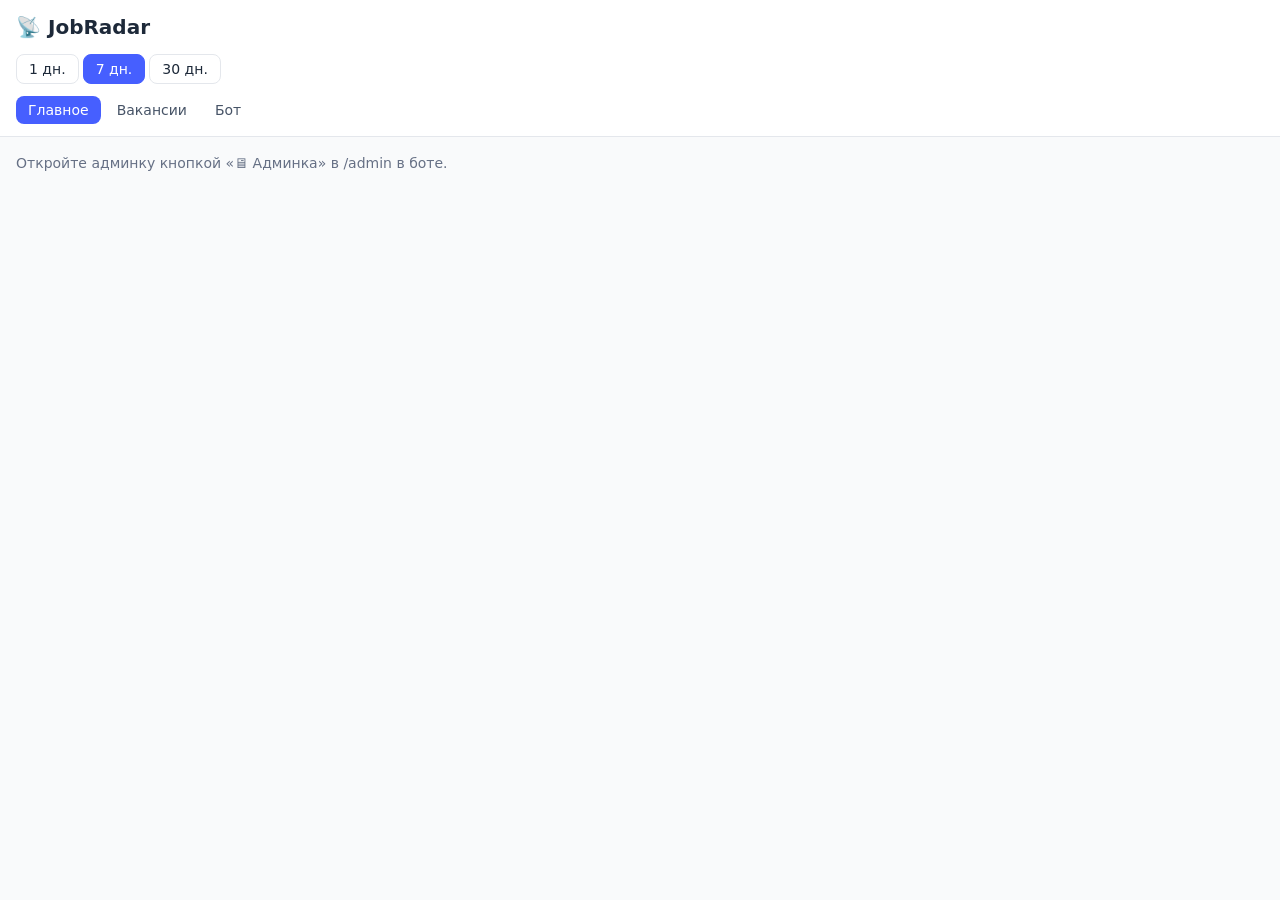
<file: index.html>
<!doctype html>
<html lang="ru">
<head>
<meta charset="utf-8">
<meta name="viewport" content="width=device-width, initial-scale=1, viewport-fit=cover">
<meta http-equiv="Content-Security-Policy" content="default-src 'none'; script-src 'self' https://telegram.org; style-src 'self'; img-src 'self' data:; connect-src https://grgsfcutzcyflnqogkbj.supabase.co; base-uri 'none'; form-action 'none'">
<meta name="referrer" content="no-referrer">
<title>JobRadar — админка</title>
<link rel="stylesheet" href="admin.v1.css">
<script src="https://telegram.org/js/telegram-web-app.js"></script>
<script src="app.v1.js" defer></script>
</head>
<body class="font-outfit bg-gray-50 text-gray-800 dark:bg-gray-900 dark:text-white/90">
<header class="sticky top-0 z-10 border-b border-gray-200 bg-white px-4 py-3 dark:border-gray-800 dark:bg-gray-900">
  <div class="flex items-center justify-between gap-3">
    <h1 class="text-theme-xl font-semibold">📡 JobRadar</h1>
  </div>
  <div class="mt-3 flex gap-1" id="periods">
    <button type="button" data-days="1" class="period whitespace-nowrap rounded-lg border border-gray-200 px-3 py-1 text-theme-sm dark:border-gray-800">1 дн.</button>
    <button type="button" data-days="7" class="period whitespace-nowrap rounded-lg border border-gray-200 px-3 py-1 text-theme-sm dark:border-gray-800">7 дн.</button>
    <button type="button" data-days="30" class="period whitespace-nowrap rounded-lg border border-gray-200 px-3 py-1 text-theme-sm dark:border-gray-800">30 дн.</button>
  </div>
  <nav class="mt-3 flex gap-1 overflow-x-auto" id="tabs">
    <button type="button" data-tab="summary" class="tab whitespace-nowrap rounded-lg px-3 py-1 text-theme-sm">Главное</button>
    <button type="button" data-tab="vacancies" class="tab whitespace-nowrap rounded-lg px-3 py-1 text-theme-sm">Вакансии</button>
    <button type="button" data-tab="bot" class="tab whitespace-nowrap rounded-lg px-3 py-1 text-theme-sm">Бот</button>
  </nav>
</header>
<main class="p-4 pb-10" id="main">
  <p class="text-theme-sm text-gray-500 dark:text-gray-400" id="status">Загружаю…</p>
  <div id="content"></div>
</main>
</body>
</html>
</file>
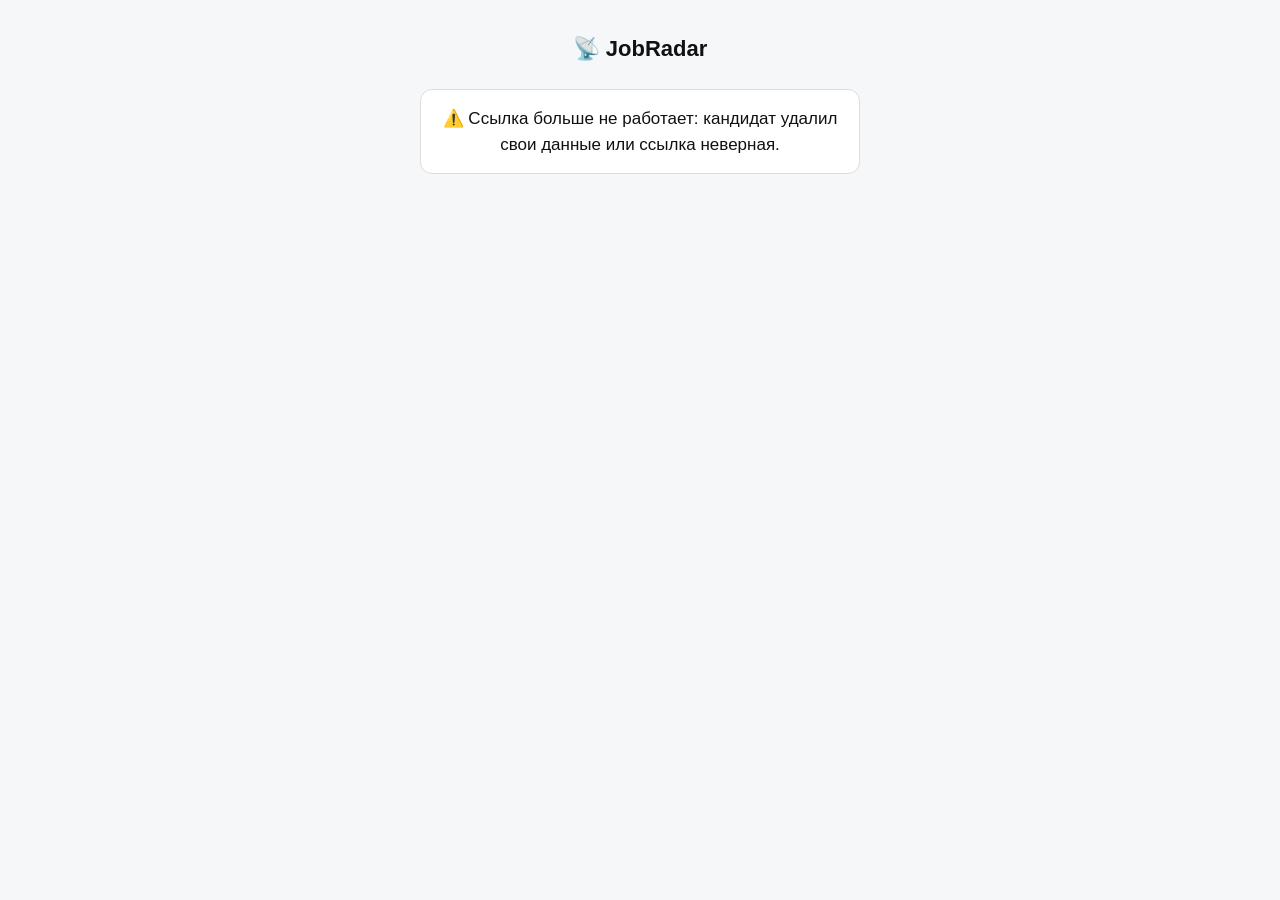
<file: answer.html>
<!doctype html>
<html lang="ru">
<head>
<meta charset="utf-8">
<meta name="viewport" content="width=device-width, initial-scale=1">
<meta http-equiv="Content-Security-Policy" content="default-src 'none'; script-src 'self'; style-src 'self'; connect-src https://grgsfcutzcyflnqogkbj.supabase.co; base-uri 'none'; form-action 'none'">
<meta name="referrer" content="no-referrer">
<meta name="robots" content="noindex">
<title>JobRadar</title>
<link rel="stylesheet" href="answer.v1.css">
<script src="answer.v1.js" defer></script>
</head>
<body>
<main>
  <h1>📡 JobRadar</h1>
  <p id="question"></p>
  <button type="button" id="confirm" hidden></button>
  <p id="note" class="note"></p>
  <p id="result" class="result" hidden></p>
  <p id="more" hidden><a id="post" rel="noopener"></a></p>
</main>
</body>
</html>
</file>
<file: answer.v1.css>
* { box-sizing: border-box; }
body { margin: 0; font-family: Arial, Helvetica, sans-serif; font-size: 17px; line-height: 1.5; color: #111; background: #f6f7f9; }
main { max-width: 480px; margin: 0 auto; padding: 32px 20px; text-align: center; }
h1 { margin: 0 0 24px; font-size: 22px; }
p { margin: 0 0 16px; }
button { display: block; width: 100%; padding: 16px; border: 0; border-radius: 12px; background: #1a7f37; color: #fff; font-size: 18px; font-weight: bold; cursor: pointer; }
button:disabled { opacity: .6; cursor: default; }
.note { margin-top: 16px; color: #666; font-size: 14px; }
.result { padding: 16px; border-radius: 12px; background: #fff; border: 1px solid #ddd; }
a { color: #0b57d0; }
[hidden] { display: none; }
</file>
<file: admin.v1.css>
/*! tailwindcss v4.3.3 | MIT License | https://tailwindcss.com */
@layer properties{@supports (((-webkit-hyphens:none)) and (not (margin-trim:inline))) or ((-moz-orient:inline) and (not (color:rgb(from red r g b)))){*,:before,:after,::backdrop{--tw-border-style:solid;--tw-font-weight:initial;--tw-shadow:0 0 #0000;--tw-shadow-color:initial;--tw-shadow-alpha:100%;--tw-inset-shadow:0 0 #0000;--tw-inset-shadow-color:initial;--tw-inset-shadow-alpha:100%;--tw-ring-color:initial;--tw-ring-shadow:0 0 #0000;--tw-inset-ring-color:initial;--tw-inset-ring-shadow:0 0 #0000;--tw-ring-inset:initial;--tw-ring-offset-width:0px;--tw-ring-offset-color:#fff;--tw-ring-offset-shadow:0 0 #0000;--tw-leading:initial;--tw-translate-x:0;--tw-translate-y:0;--tw-translate-z:0;--tw-backdrop-blur:initial;--tw-backdrop-brightness:initial;--tw-backdrop-contrast:initial;--tw-backdrop-grayscale:initial;--tw-backdrop-hue-rotate:initial;--tw-backdrop-invert:initial;--tw-backdrop-opacity:initial;--tw-backdrop-saturate:initial;--tw-backdrop-sepia:initial;--tw-duration:initial;--tw-ease:initial}}}@layer theme{:root,:host{--color-gray-50:#f9fafb;--color-gray-100:#f2f4f7;--color-gray-200:#e4e7ec;--color-gray-300:#d0d5dd;--color-gray-400:#98a2b3;--color-gray-500:#667085;--color-gray-600:#475467;--color-gray-700:#344054;--color-gray-800:#1d2939;--color-gray-900:#101828;--color-white:#fff;--spacing:.25rem;--text-lg:1.125rem;--text-lg--line-height:calc(1.75 / 1.125);--font-weight-normal:400;--font-weight-medium:500;--font-weight-semibold:600;--font-weight-bold:700;--radius-lg:.5rem;--radius-xl:.75rem;--radius-2xl:1rem;--ease-in-out:cubic-bezier(.4, 0, .2, 1);--default-transition-duration:.15s;--default-transition-timing-function:cubic-bezier(.4, 0, .2, 1);--font-outfit:system-ui, -apple-system, "Segoe UI", Roboto, sans-serif;--text-title-xs:24px;--text-title-xs--line-height:32px;--text-theme-xl:20px;--text-theme-xl--line-height:30px;--text-theme-sm:14px;--text-theme-sm--line-height:20px;--text-theme-xs:12px;--text-theme-xs--line-height:18px;--color-brand-500:#465fff;--color-gray-dark:#1a2231;--color-error-500:#f04438;--z-index-1:1}}@layer base{*,:after,:before,::backdrop{box-sizing:border-box;border:0 solid;margin:0;padding:0}::file-selector-button{box-sizing:border-box;border:0 solid;margin:0;padding:0}html,:host{-webkit-text-size-adjust:100%;tab-size:4;line-height:1.5;font-family:var(--default-font-family,-apple-system, BlinkMacSystemFont, "Segoe UI", Roboto, "Helvetica Neue", "Noto Sans", Arial, sans-serif, "Apple Color Emoji", "Segoe UI Emoji", "Segoe UI Symbol", "Noto Color Emoji");font-feature-settings:var(--default-font-feature-settings,normal);font-variation-settings:var(--default-font-variation-settings,normal);-webkit-tap-highlight-color:transparent}hr{height:0;color:inherit;border-top-width:1px}abbr:where([title]){-webkit-text-decoration:underline dotted;text-decoration:underline dotted}h1,h2,h3,h4,h5,h6{font-size:inherit;font-weight:inherit}a{color:inherit;-webkit-text-decoration:inherit;-webkit-text-decoration:inherit;-webkit-text-decoration:inherit;text-decoration:inherit}b,strong{font-weight:bolder}code,kbd,samp,pre{font-family:var(--default-mono-font-family,ui-monospace, SFMono-Regular, Menlo, Monaco, Consolas, "Liberation Mono", "Courier New", monospace);font-feature-settings:var(--default-mono-font-feature-settings,normal);font-variation-settings:var(--default-mono-font-variation-settings,normal);font-size:1em}small{font-size:80%}sub,sup{vertical-align:baseline;font-size:75%;line-height:0;position:relative}sub{bottom:-.25em}sup{top:-.5em}table{text-indent:0;border-color:inherit;border-collapse:collapse}:-moz-focusring:where(:not(iframe)){outline:auto}progress{vertical-align:baseline}summary{display:list-item}ol,ul,menu{list-style:none}img,svg,video,canvas,audio,iframe,embed,object{vertical-align:middle;display:block}img,video{max-width:100%;height:auto}button,input,select,optgroup,textarea{font:inherit;font-feature-settings:inherit;font-variation-settings:inherit;letter-spacing:inherit;color:inherit;opacity:1;background-color:#0000;border-radius:0}::file-selector-button{font:inherit;font-feature-settings:inherit;font-variation-settings:inherit;letter-spacing:inherit;color:inherit;opacity:1;background-color:#0000;border-radius:0}:where(select:is([multiple],[size])) optgroup{font-weight:bolder}:where(select:is([multiple],[size])) optgroup option{padding-inline-start:20px}::file-selector-button{margin-inline-end:4px}::placeholder{opacity:1}@supports (not ((-webkit-appearance:-apple-pay-button))) or (contain-intrinsic-size:1px){::placeholder{color:currentColor}@supports (color:color-mix(in lab, red, red)){::placeholder{color:color-mix(in oklab, currentcolor 50%, transparent)}}}textarea{resize:vertical}::-webkit-search-decoration{-webkit-appearance:none}::-webkit-datetime-edit{padding-block:0}::-webkit-datetime-edit-year-field{padding-block:0}::-webkit-datetime-edit-month-field{padding-block:0}::-webkit-datetime-edit-day-field{padding-block:0}::-webkit-datetime-edit-hour-field{padding-block:0}::-webkit-datetime-edit-minute-field{padding-block:0}::-webkit-datetime-edit-second-field{padding-block:0}::-webkit-datetime-edit-millisecond-field{padding-block:0}::-webkit-datetime-edit-meridiem-field{padding-block:0}::-webkit-calendar-picker-indicator{line-height:1}:-moz-ui-invalid{box-shadow:none}button,input:where([type=button],[type=reset],[type=submit]){appearance:button}::file-selector-button{appearance:button}::-webkit-inner-spin-button{height:auto}::-webkit-outer-spin-button{height:auto}[hidden]:where(:not([hidden=until-found])){display:none!important}*,:after,:before,::backdrop{border-color:var(--color-gray-200,currentColor)}::file-selector-button{border-color:var(--color-gray-200,currentColor)}button:not(:disabled),[role=button]:not(:disabled){cursor:pointer}body{z-index:var(--z-index-1);background-color:var(--color-gray-50);font-family:var(--font-outfit);--tw-font-weight:var(--font-weight-normal);font-weight:var(--font-weight-normal);position:relative}input:where([type=text]),input:where(:not([type])),input:where([type=email]),input:where([type=url]),input:where([type=password]),input:where([type=number]),input:where([type=date]),input:where([type=datetime-local]),input:where([type=month]),input:where([type=search]),input:where([type=tel]),input:where([type=time]),input:where([type=week]),select:where([multiple]),textarea,select{appearance:none;--tw-shadow:0 0 #0000;background-color:#fff;border-width:1px;border-color:#667085;border-radius:0;padding:.5rem .75rem;font-size:1rem;line-height:1.5rem}:is(input:where([type=text]),input:where(:not([type])),input:where([type=email]),input:where([type=url]),input:where([type=password]),input:where([type=number]),input:where([type=date]),input:where([type=datetime-local]),input:where([type=month]),input:where([type=search]),input:where([type=tel]),input:where([type=time]),input:where([type=week]),select:where([multiple]),textarea,select):focus{outline-offset:2px;--tw-ring-inset:var(--tw-empty, );--tw-ring-offset-width:0px;--tw-ring-offset-color:#fff;--tw-ring-color:oklch(54.6% .245 262.881);--tw-ring-offset-shadow:var(--tw-ring-inset) 0 0 0 var(--tw-ring-offset-width) var(--tw-ring-offset-color);--tw-ring-shadow:var(--tw-ring-inset) 0 0 0 calc(1px + var(--tw-ring-offset-width)) var(--tw-ring-color);box-shadow:var(--tw-ring-offset-shadow), var(--tw-ring-shadow), var(--tw-shadow);border-color:oklch(54.6% .245 262.881);outline:2px solid #0000}input::placeholder,textarea::placeholder{color:#667085;opacity:1}::-webkit-datetime-edit-fields-wrapper{padding:0}::-webkit-date-and-time-value{min-height:1.5em;text-align:inherit}::-webkit-datetime-edit{display:inline-flex}::-webkit-datetime-edit{padding-top:0;padding-bottom:0}::-webkit-datetime-edit-year-field{padding-top:0;padding-bottom:0}::-webkit-datetime-edit-month-field{padding-top:0;padding-bottom:0}::-webkit-datetime-edit-day-field{padding-top:0;padding-bottom:0}::-webkit-datetime-edit-hour-field{padding-top:0;padding-bottom:0}::-webkit-datetime-edit-minute-field{padding-top:0;padding-bottom:0}::-webkit-datetime-edit-second-field{padding-top:0;padding-bottom:0}::-webkit-datetime-edit-millisecond-field{padding-top:0;padding-bottom:0}::-webkit-datetime-edit-meridiem-field{padding-top:0;padding-bottom:0}select{-webkit-print-color-adjust:exact;print-color-adjust:exact;background-image:url("data:image/svg+xml,%3csvg xmlns='http://www.w3.org/2000/svg' fill='none' viewBox='0 0 20 20'%3e%3cpath stroke='%23667085' stroke-linecap='round' stroke-linejoin='round' stroke-width='1.5' d='M6 8l4 4 4-4'/%3e%3c/svg%3e");background-position:right .5rem center;background-repeat:no-repeat;background-size:1.5em 1.5em;padding-right:2.5rem}select:where([multiple]),select:where([size]:not([size="1"])){background-image:initial;background-position:initial;background-repeat:unset;background-size:initial;print-color-adjust:unset;padding-right:.75rem}input:where([type=checkbox]),input:where([type=radio]){appearance:none;-webkit-print-color-adjust:exact;print-color-adjust:exact;vertical-align:middle;-webkit-user-select:none;user-select:none;color:oklch(54.6% .245 262.881);--tw-shadow:0 0 #0000;background-color:#fff;background-origin:border-box;border-width:1px;border-color:#667085;flex-shrink:0;width:1rem;height:1rem;padding:0;display:inline-block}input:where([type=checkbox]){border-radius:0}input:where([type=radio]){border-radius:100%}input:where([type=checkbox]):focus,input:where([type=radio]):focus{outline-offset:2px;--tw-ring-inset:var(--tw-empty, );--tw-ring-offset-width:2px;--tw-ring-offset-color:#fff;--tw-ring-color:oklch(54.6% .245 262.881);--tw-ring-offset-shadow:var(--tw-ring-inset) 0 0 0 var(--tw-ring-offset-width) var(--tw-ring-offset-color);--tw-ring-shadow:var(--tw-ring-inset) 0 0 0 calc(2px + var(--tw-ring-offset-width)) var(--tw-ring-color);box-shadow:var(--tw-ring-offset-shadow), var(--tw-ring-shadow), var(--tw-shadow);outline:2px solid #0000}input:where([type=checkbox]):checked,input:where([type=radio]):checked{background-color:currentColor;background-position:50%;background-repeat:no-repeat;background-size:100% 100%;border-color:#0000}input:where([type=checkbox]):checked{background-image:url("data:image/svg+xml,%3csvg viewBox='0 0 16 16' fill='white' xmlns='http://www.w3.org/2000/svg'%3e%3cpath d='M12.207 4.793a1 1 0 010 1.414l-5 5a1 1 0 01-1.414 0l-2-2a1 1 0 011.414-1.414L6.5 9.086l4.293-4.293a1 1 0 011.414 0z'/%3e%3c/svg%3e")}@media (forced-colors:active){input:where([type=checkbox]):checked{appearance:auto}}input:where([type=radio]):checked{background-image:url("data:image/svg+xml,%3csvg viewBox='0 0 16 16' fill='white' xmlns='http://www.w3.org/2000/svg'%3e%3ccircle cx='8' cy='8' r='3'/%3e%3c/svg%3e")}@media (forced-colors:active){input:where([type=radio]):checked{appearance:auto}}input:where([type=checkbox]):checked:hover,input:where([type=checkbox]):checked:focus,input:where([type=radio]):checked:hover,input:where([type=radio]):checked:focus{background-color:currentColor;border-color:#0000}input:where([type=checkbox]):indeterminate{background-color:currentColor;background-image:url("data:image/svg+xml,%3csvg xmlns='http://www.w3.org/2000/svg' fill='none' viewBox='0 0 16 16'%3e%3cpath stroke='white' stroke-linecap='round' stroke-linejoin='round' stroke-width='2' d='M4 8h8'/%3e%3c/svg%3e");background-position:50%;background-repeat:no-repeat;background-size:100% 100%;border-color:#0000}@media (forced-colors:active){input:where([type=checkbox]):indeterminate{appearance:auto}}input:where([type=checkbox]):indeterminate:hover,input:where([type=checkbox]):indeterminate:focus{background-color:currentColor;border-color:#0000}input:where([type=file]){background:unset;border-color:inherit;font-size:unset;line-height:inherit;border-width:0;border-radius:0;padding:0}input:where([type=file]):focus{outline:1px solid buttontext;outline:1px auto -webkit-focus-ring-color}}@layer components;@layer utilities{.sticky{position:sticky}.top-0{top:0}.z-10{z-index:10}.mt-1{margin-top:var(--spacing)}.mt-2{margin-top:calc(var(--spacing) * 2)}.mt-3{margin-top:calc(var(--spacing) * 3)}.mt-4{margin-top:calc(var(--spacing) * 4)}.mb-4{margin-bottom:calc(var(--spacing) * 4)}.block{display:block}.contents{display:contents}.flex{display:flex}.grid{display:grid}.table{display:table}.w-full{width:100%}.grid-cols-2{grid-template-columns:repeat(2,minmax(0,1fr))}.items-center{align-items:center}.justify-between{justify-content:space-between}.gap-1{gap:var(--spacing)}.gap-3{gap:calc(var(--spacing) * 3)}.overflow-x-auto{overflow-x:auto}.rounded-2xl{border-radius:var(--radius-2xl)}.rounded-lg{border-radius:var(--radius-lg)}.rounded-xl{border-radius:var(--radius-xl)}.border{border-style:var(--tw-border-style);border-width:1px}.border-b{border-bottom-style:var(--tw-border-style);border-bottom-width:1px}.border-brand-500{border-color:var(--color-brand-500)}.border-gray-100{border-color:var(--color-gray-100)}.border-gray-200{border-color:var(--color-gray-200)}.bg-brand-500{background-color:var(--color-brand-500)}.bg-gray-50{background-color:var(--color-gray-50)}.bg-white{background-color:var(--color-white)}.fill-brand-500{fill:var(--color-brand-500)}.p-3{padding:calc(var(--spacing) * 3)}.p-4{padding:calc(var(--spacing) * 4)}.px-3{padding-inline:calc(var(--spacing) * 3)}.px-4{padding-inline:calc(var(--spacing) * 4)}.py-1{padding-block:var(--spacing)}.py-2{padding-block:calc(var(--spacing) * 2)}.py-3{padding-block:calc(var(--spacing) * 3)}.pr-3{padding-right:calc(var(--spacing) * 3)}.pb-10{padding-bottom:calc(var(--spacing) * 10)}.text-left{text-align:left}.font-outfit{font-family:var(--font-outfit)}.text-theme-sm{font-size:var(--text-theme-sm);line-height:var(--tw-leading,var(--text-theme-sm--line-height))}.text-theme-xl{font-size:var(--text-theme-xl);line-height:var(--tw-leading,var(--text-theme-xl--line-height))}.text-theme-xs{font-size:var(--text-theme-xs);line-height:var(--tw-leading,var(--text-theme-xs--line-height))}.text-title-xs{font-size:var(--text-title-xs);line-height:var(--tw-leading,var(--text-title-xs--line-height))}.font-bold{--tw-font-weight:var(--font-weight-bold);font-weight:var(--font-weight-bold)}.font-medium{--tw-font-weight:var(--font-weight-medium);font-weight:var(--font-weight-medium)}.font-semibold{--tw-font-weight:var(--font-weight-semibold);font-weight:var(--font-weight-semibold)}.whitespace-nowrap{white-space:nowrap}.text-error-500{color:var(--color-error-500)}.text-gray-500{color:var(--color-gray-500)}.text-gray-600{color:var(--color-gray-600)}.text-gray-800{color:var(--color-gray-800)}.text-white{color:var(--color-white)}@media (min-width:640px){.sm\:grid-cols-3{grid-template-columns:repeat(3,minmax(0,1fr))}}.dark\:border-gray-800:is(.dark *){border-color:var(--color-gray-800)}.dark\:bg-gray-900:is(.dark *){background-color:var(--color-gray-900)}.dark\:bg-white\/3:is(.dark *){background-color:#ffffff08}@supports (color:color-mix(in lab, red, red)){.dark\:bg-white\/3:is(.dark *){background-color:color-mix(in oklab, var(--color-white) 3%, transparent)}}.dark\:text-gray-300:is(.dark *){color:var(--color-gray-300)}.dark\:text-gray-400:is(.dark *){color:var(--color-gray-400)}.dark\:text-white\/90:is(.dark *){color:#ffffffe6}@supports (color:color-mix(in lab, red, red)){.dark\:text-white\/90:is(.dark *){color:color-mix(in oklab, var(--color-white) 90%, transparent)}}input[type=date]::-webkit-inner-spin-button{-webkit-appearance:none;display:none}input[type=time]::-webkit-inner-spin-button{-webkit-appearance:none;display:none}input[type=date]::-webkit-calendar-picker-indicator{-webkit-appearance:none;display:none}input[type=time]::-webkit-calendar-picker-indicator{-webkit-appearance:none;display:none}}.dark .custom-scrollbar::-webkit-scrollbar-thumb{background-color:#344054}.sidebar:hover{width:290px}.sidebar:hover .logo{display:block}.sidebar:hover .logo-icon{display:none}.sidebar:hover .sidebar-header{justify-content:space-between}.sidebar:hover .menu-group-title{display:block}.sidebar:hover .menu-group-icon{display:none}.sidebar:hover .menu-item-text{display:inline}.sidebar:hover .menu-item-arrow{display:block}.sidebar:hover .menu-dropdown{display:flex}@media (min-width:1280px){aside.sidebar,.sidebar{--tw-translate-x:0!important;translate:0!important}aside[data-collapsed=true] a.rounded-full{width:fit-content}aside[data-collapsed=true]:hover a.rounded-full{width:100%}}.tableCheckbox:checked~span span{opacity:1}.tableCheckbox:checked~span{border-color:var(--color-brand-500);background-color:var(--color-brand-500)}.apexcharts-legend-text{color:var(--color-gray-700)!important}.apexcharts-text{fill:var(--color-gray-700)!important}.apexcharts-text:is(.dark *){fill:var(--color-gray-400)!important}.apexcharts-tooltip.apexcharts-theme-light{gap:var(--spacing);padding:calc(var(--spacing) * 3);border-radius:var(--radius-lg)!important;border-color:var(--color-gray-200)!important;--tw-shadow:0px 1px 3px 0px var(--tw-shadow-color,#1018281a), 0px 1px 2px 0px var(--tw-shadow-color,#1018280f)!important;box-shadow:var(--tw-inset-shadow), var(--tw-inset-ring-shadow), var(--tw-ring-offset-shadow), var(--tw-ring-shadow), var(--tw-shadow)!important}.apexcharts-tooltip.apexcharts-theme-light:is(.dark *){border-color:var(--color-gray-800)!important;background-color:var(--color-gray-900)!important}.apexcharts-tooltip-marker{margin-right:calc(var(--spacing) * 1.5)!important;height:calc(var(--spacing) * 1.5)!important;width:calc(var(--spacing) * 1.5)!important}.apexcharts-legend-text{padding-left:calc(var(--spacing) * 5)!important;color:var(--color-gray-700)!important}.apexcharts-legend-text:is(.dark *){color:var(--color-gray-400)!important}.apexcharts-tooltip-series-group,.apexcharts-tooltip-y-group{padding:0!important}.apexcharts-tooltip-title{border-bottom-style:var(--tw-border-style)!important;--tw-leading:calc(var(--spacing) * 4)!important;font-size:10px!important;line-height:calc(var(--spacing) * 4)!important;color:var(--color-gray-800)!important;background-color:#0000!important;border-bottom-width:0!important;margin-bottom:0!important;padding:0!important}.apexcharts-tooltip-title:is(.dark *){color:#ffffffe6!important}@supports (color:color-mix(in lab, red, red)){.apexcharts-tooltip-title:is(.dark *){color:color-mix(in oklab, var(--color-white) 90%, transparent)!important}}.apexcharts-tooltip-text{font-size:var(--text-theme-xs)!important;line-height:var(--tw-leading,var(--text-theme-xs--line-height))!important;color:var(--color-gray-700)!important}.apexcharts-tooltip-text:is(.dark *){color:#ffffffe6!important}@supports (color:color-mix(in lab, red, red)){.apexcharts-tooltip-text:is(.dark *){color:color-mix(in oklab, var(--color-white) 90%, transparent)!important}}.apexcharts-tooltip-text-y-value{--tw-font-weight:var(--font-weight-medium)!important;font-weight:var(--font-weight-medium)!important}.apexcharts-gridline{stroke:var(--color-gray-100)!important}.apexcharts-gridline:is(.dark *){stroke:var(--color-gray-800)!important}#chartTwo .apexcharts-datalabels-group{--tw-translate-y:calc(var(--spacing) * -24)!important;translate:var(--tw-translate-x) var(--tw-translate-y)!important}#chartTwo .apexcharts-datalabels-group .apexcharts-text{fill:var(--color-gray-800)!important;--tw-font-weight:var(--font-weight-semibold)!important;font-weight:var(--font-weight-semibold)!important}#chartTwo .apexcharts-datalabels-group .apexcharts-text:is(.dark *){fill:#ffffffe6!important}@supports (color:color-mix(in lab, red, red)){#chartTwo .apexcharts-datalabels-group .apexcharts-text:is(.dark *){fill:color-mix(in oklab, var(--color-white) 90%, transparent)!important}}.chartDarkStyle .apexcharts-datalabels-group .apexcharts-text{fill:var(--color-gray-800)!important;--tw-font-weight:var(--font-weight-semibold)!important;font-weight:var(--font-weight-semibold)!important}.chartDarkStyle .apexcharts-datalabels-group .apexcharts-text:is(.dark *){fill:#ffffffe6!important}@supports (color:color-mix(in lab, red, red)){.chartDarkStyle .apexcharts-datalabels-group .apexcharts-text:is(.dark *){fill:color-mix(in oklab, var(--color-white) 90%, transparent)!important}}#chartSixteen .apexcharts-legend{padding:0!important;padding-left:calc(var(--spacing) * 6)!important}.jvm-container{background-color:var(--color-gray-50)!important}.jvm-container:is(.dark *){background-color:var(--color-gray-900)!important}.jvm-region.jvm-element{fill:var(--color-gray-300)!important}@media (hover:hover){.jvm-region.jvm-element:hover{fill:var(--color-brand-500)!important}}.jvm-region.jvm-element:is(.dark *){fill:var(--color-gray-700)!important}@media (hover:hover){.jvm-region.jvm-element:is(.dark *):hover{fill:var(--color-brand-500)!important}}#mapTwo .jvm-region.jvm-element{fill:#9cb9ff!important;stroke:#0000!important}#mapTwo .jvm-region.jvm-element:hover{fill:#8098f9!important}.dark #mapTwo .jvm-region.jvm-element{fill:#9cb9ff!important}#mapTwo .jvm-region[data-code=US]{fill:#465fff!important}.jvm-marker.jvm-element{stroke:var(--color-gray-200)!important}.jvm-marker.jvm-element:is(.dark *){stroke:var(--color-gray-800)!important}#mapCustomerPinPoint .jvm-region.jvm-element{fill:#c5d8ff!important;stroke:#fff!important;stroke-width:2px!important}#mapCustomerPinPoint .jvm-region[data-code=US-CA],#mapCustomerPinPoint .jvm-region[data-code=US-NV]{fill:#465fff!important}#mapCustomerPinPoint .jvm-region[data-code=US-NY],#mapCustomerPinPoint .jvm-region[data-code=US-FL],#mapCustomerPinPoint .jvm-region[data-code=US-MI],#mapCustomerPinPoint .jvm-region[data-code=US-WA]{fill:#3538cd!important}#mapCustomerPinPoint .jvm-region[data-code=US-TX],#mapCustomerPinPoint .jvm-region[data-code=US-IL],#mapCustomerPinPoint .jvm-region[data-code=US-PA],#mapCustomerPinPoint .jvm-region[data-code=US-OH],#mapCustomerPinPoint .jvm-region[data-code=US-GA],#mapCustomerPinPoint .jvm-region[data-code=US-NC]{fill:#8098f9!important}#mapCustomerPinPoint .jvm-region[data-code=US-CO],#mapCustomerPinPoint .jvm-region[data-code=US-AZ]{fill:#9cb9ff!important}#mapCustomerPinPoint .jvm-region.jvm-element:hover{fill:#465fff!important}.dark #mapCustomerPinPoint .jvm-region.jvm-element{stroke:#1f2937!important}#mapCustomerPinPoint .jvm-marker.jvm-element{fill:#465fff!important;stroke:#fff!important;stroke-width:2px!important;fill-opacity:1!important}.stocks-slider-outer .swiper-button-next:after,.stocks-slider-outer .swiper-button-prev:after{display:none}.stocks-slider-outer .swiper-button-next,.stocks-slider-outer .swiper-button-prev{height:calc(var(--spacing) * 8);width:calc(var(--spacing) * 9);border-style:var(--tw-border-style);border-width:1px;border-color:var(--color-gray-200);transition-property:color,background-color,border-color,outline-color,text-decoration-color,fill,stroke,--tw-gradient-from,--tw-gradient-via,--tw-gradient-to,opacity,box-shadow,transform,translate,scale,rotate,filter,-webkit-backdrop-filter,backdrop-filter,display,content-visibility,overlay,pointer-events;transition-timing-function:var(--tw-ease,var(--default-transition-timing-function));transition-duration:var(--tw-duration,var(--default-transition-duration));border-radius:3.40282e38px;margin-top:0;color:var(--color-gray-700)!important;position:static!important}@media (hover:hover){:is(.stocks-slider-outer .swiper-button-next,.stocks-slider-outer .swiper-button-prev):hover{background-color:var(--color-gray-100)}}:is(.stocks-slider-outer .swiper-button-next,.stocks-slider-outer .swiper-button-prev):is(.dark *){border-color:var(--color-gray-800);background-color:var(--color-gray-800);color:var(--color-gray-400)!important}.stocks-slider-outer .swiper-button-next.swiper-button-disabled,.stocks-slider-outer .swiper-button-prev.swiper-button-disabled{background-color:var(--color-white);opacity:1}:is(.stocks-slider-outer .swiper-button-next.swiper-button-disabled,.stocks-slider-outer .swiper-button-prev.swiper-button-disabled):is(.dark *){background-color:var(--color-gray-900)}.stocks-slider-outer .swiper-button-next svg,.stocks-slider-outer .swiper-button-prev svg{width:auto!important;height:auto!important}.flatpickr-wrapper{width:100%}.flatpickr-calendar{margin-top:calc(var(--spacing) * 2);border-style:var(--tw-border-style);background-color:var(--color-white);border-width:0;border-radius:var(--radius-xl)!important;padding:calc(var(--spacing) * 5)!important;color:var(--color-gray-500)!important}@media (min-width:375px){.flatpickr-calendar{width:auto!important}}.flatpickr-calendar:is(.dark *){border-style:var(--tw-border-style);border-width:1px;border-color:var(--color-gray-800)!important;background-color:var(--color-gray-dark)!important;color:var(--color-gray-400)!important;--tw-shadow:0px 20px 24px -4px var(--tw-shadow-color,#10182814), 0px 8px 8px -4px var(--tw-shadow-color,#10182808)!important;box-shadow:var(--tw-inset-shadow), var(--tw-inset-ring-shadow), var(--tw-ring-offset-shadow), var(--tw-ring-shadow), var(--tw-shadow)!important}.flatpickr-months .flatpickr-prev-month:hover svg,.flatpickr-months .flatpickr-next-month:hover svg{stroke:var(--color-brand-500)}.flatpickr-calendar.arrowTop:before,.flatpickr-calendar.arrowTop:after{display:none}.flatpickr-current-month .cur-month,.flatpickr-current-month input.cur-year{height:auto!important;font-size:var(--text-lg)!important;line-height:var(--tw-leading,var(--text-lg--line-height))!important;--tw-font-weight:var(--font-weight-medium)!important;font-weight:var(--font-weight-medium)!important;color:var(--color-gray-800)!important;padding-top:0!important}:is(.flatpickr-current-month .cur-month,.flatpickr-current-month input.cur-year):is(.dark *){color:#ffffffe6!important}@supports (color:color-mix(in lab, red, red)){:is(.flatpickr-current-month .cur-month,.flatpickr-current-month input.cur-year):is(.dark *){color:color-mix(in oklab, var(--color-white) 90%, transparent)!important}}.flatpickr-prev-month,.flatpickr-next-month{padding:0!important}.flatpickr-weekdays{margin-top:calc(var(--spacing) * 6);margin-bottom:calc(var(--spacing) * 4);height:auto}.flatpickr-weekday{font-size:var(--text-theme-sm)!important;line-height:var(--tw-leading,var(--text-theme-sm--line-height))!important;--tw-font-weight:var(--font-weight-medium)!important;font-weight:var(--font-weight-medium)!important;color:var(--color-gray-500)!important}.flatpickr-weekday:is(.dark *){color:var(--color-gray-400)!important}.flatpickr-day{font-size:var(--text-theme-sm)!important;line-height:var(--tw-leading,var(--text-theme-sm--line-height))!important;--tw-font-weight:var(--font-weight-medium)!important;font-weight:var(--font-weight-medium)!important;color:var(--color-gray-800)!important;align-items:center!important;display:flex!important}.flatpickr-day:is(.dark *){color:#ffffffe6!important}@supports (color:color-mix(in lab, red, red)){.flatpickr-day:is(.dark *){color:color-mix(in oklab, var(--color-white) 90%, transparent)!important}}@media (hover:hover){.flatpickr-day:is(.dark *):hover{border-color:var(--color-gray-300)!important;background-color:var(--color-gray-900)!important}}.flatpickr-day.nextMonthDay,.flatpickr-day.prevMonthDay{color:var(--color-gray-400)!important}.flatpickr-months .flatpickr-prev-month,.flatpickr-months .flatpickr-next-month{top:calc(var(--spacing) * 7)!important}:is(.flatpickr-months .flatpickr-prev-month,.flatpickr-months .flatpickr-next-month):is(.dark *){fill:var(--color-white)!important;color:var(--color-white)!important}.flatpickr-months .flatpickr-prev-month.flatpickr-prev-month,.flatpickr-months .flatpickr-next-month.flatpickr-prev-month{left:calc(var(--spacing) * 7)!important}.flatpickr-months .flatpickr-prev-month.flatpickr-next-month,.flatpickr-months .flatpickr-next-month.flatpickr-next-month{right:calc(var(--spacing) * 7)!important}:is(span.flatpickr-weekday,.flatpickr-months .flatpickr-month):is(.dark *){fill:var(--color-white)!important;color:var(--color-white)!important}.flatpickr-day.inRange{box-shadow:-5px 0 #f9fafb,5px 0 #f9fafb!important}.flatpickr-day.inRange:is(.dark *){--tw-shadow:-5px 0 0 var(--tw-shadow-color,#262d3c), 5px 0 0 var(--tw-shadow-color,#262d3c)!important;box-shadow:var(--tw-inset-shadow), var(--tw-inset-ring-shadow), var(--tw-ring-offset-shadow), var(--tw-ring-shadow), var(--tw-shadow)!important}.flatpickr-day.inRange,.flatpickr-day.prevMonthDay.inRange,.flatpickr-day.nextMonthDay.inRange,.flatpickr-day.today.inRange,.flatpickr-day.prevMonthDay.today.inRange,.flatpickr-day.nextMonthDay.today.inRange,.flatpickr-day:hover,.flatpickr-day.prevMonthDay:hover,.flatpickr-day.nextMonthDay:hover,.flatpickr-day:focus,.flatpickr-day.prevMonthDay:focus,.flatpickr-day.nextMonthDay:focus{border-color:var(--color-gray-50)!important;background-color:var(--color-gray-50)!important}:is(.flatpickr-day.inRange,.flatpickr-day.prevMonthDay.inRange,.flatpickr-day.nextMonthDay.inRange,.flatpickr-day.today.inRange,.flatpickr-day.prevMonthDay.today.inRange,.flatpickr-day.nextMonthDay.today.inRange,.flatpickr-day:hover,.flatpickr-day.prevMonthDay:hover,.flatpickr-day.nextMonthDay:hover,.flatpickr-day:focus,.flatpickr-day.prevMonthDay:focus,.flatpickr-day.nextMonthDay:focus):is(.dark *){border-style:var(--tw-border-style)!important;border-width:0!important;border-color:#ffffff0d!important}@supports (color:color-mix(in lab, red, red)){:is(.flatpickr-day.inRange,.flatpickr-day.prevMonthDay.inRange,.flatpickr-day.nextMonthDay.inRange,.flatpickr-day.today.inRange,.flatpickr-day.prevMonthDay.today.inRange,.flatpickr-day.nextMonthDay.today.inRange,.flatpickr-day:hover,.flatpickr-day.prevMonthDay:hover,.flatpickr-day.nextMonthDay:hover,.flatpickr-day:focus,.flatpickr-day.prevMonthDay:focus,.flatpickr-day.nextMonthDay:focus):is(.dark *){border-color:color-mix(in oklab, var(--color-white) 5%, transparent)!important}}:is(.flatpickr-day.inRange,.flatpickr-day.prevMonthDay.inRange,.flatpickr-day.nextMonthDay.inRange,.flatpickr-day.today.inRange,.flatpickr-day.prevMonthDay.today.inRange,.flatpickr-day.nextMonthDay.today.inRange,.flatpickr-day:hover,.flatpickr-day.prevMonthDay:hover,.flatpickr-day.nextMonthDay:hover,.flatpickr-day:focus,.flatpickr-day.prevMonthDay:focus,.flatpickr-day.nextMonthDay:focus):is(.dark *){background-color:#ffffff0d!important}@supports (color:color-mix(in lab, red, red)){:is(.flatpickr-day.inRange,.flatpickr-day.prevMonthDay.inRange,.flatpickr-day.nextMonthDay.inRange,.flatpickr-day.today.inRange,.flatpickr-day.prevMonthDay.today.inRange,.flatpickr-day.nextMonthDay.today.inRange,.flatpickr-day:hover,.flatpickr-day.prevMonthDay:hover,.flatpickr-day.nextMonthDay:hover,.flatpickr-day:focus,.flatpickr-day.prevMonthDay:focus,.flatpickr-day.nextMonthDay:focus):is(.dark *){background-color:color-mix(in oklab, var(--color-white) 5%, transparent)!important}}.flatpickr-day.selected,.flatpickr-day.startRange,.flatpickr-day.selected,.flatpickr-day.endRange,:is(.flatpickr-day.selected,.flatpickr-day.startRange,.flatpickr-day.selected,.flatpickr-day.endRange):is(.dark *){color:var(--color-white)!important}.flatpickr-day.selected,.flatpickr-day.startRange,.flatpickr-day.endRange,.flatpickr-day.selected.inRange,.flatpickr-day.startRange.inRange,.flatpickr-day.endRange.inRange,.flatpickr-day.selected:focus,.flatpickr-day.startRange:focus,.flatpickr-day.endRange:focus,.flatpickr-day.selected:hover,.flatpickr-day.startRange:hover,.flatpickr-day.endRange:hover,.flatpickr-day.selected.prevMonthDay,.flatpickr-day.startRange.prevMonthDay,.flatpickr-day.endRange.prevMonthDay,.flatpickr-day.selected.nextMonthDay,.flatpickr-day.startRange.nextMonthDay,.flatpickr-day.endRange.nextMonthDay{background:#465fff;border-color:var(--color-brand-500)!important;background-color:var(--color-brand-500)!important}@media (hover:hover){:is(.flatpickr-day.selected,.flatpickr-day.startRange,.flatpickr-day.endRange,.flatpickr-day.selected.inRange,.flatpickr-day.startRange.inRange,.flatpickr-day.endRange.inRange,.flatpickr-day.selected:focus,.flatpickr-day.startRange:focus,.flatpickr-day.endRange:focus,.flatpickr-day.selected:hover,.flatpickr-day.startRange:hover,.flatpickr-day.endRange:hover,.flatpickr-day.selected.prevMonthDay,.flatpickr-day.startRange.prevMonthDay,.flatpickr-day.endRange.prevMonthDay,.flatpickr-day.selected.nextMonthDay,.flatpickr-day.startRange.nextMonthDay,.flatpickr-day.endRange.nextMonthDay):hover{border-color:var(--color-brand-500)!important;background-color:var(--color-brand-500)!important}}.flatpickr-day.selected.startRange+.endRange:not(:nth-child(7n+1)),.flatpickr-day.startRange.startRange+.endRange:not(:nth-child(7n+1)),.flatpickr-day.endRange.startRange+.endRange:not(:nth-child(7n+1)){box-shadow:-10px 0 #465fff}@media (hover:hover){:is(.flatpickr-months .flatpickr-prev-month svg,.flatpickr-months .flatpickr-next-month svg,.flatpickr-months .flatpickr-prev-month,.flatpickr-months .flatpickr-next-month):hover{fill:none!important}}.flatpickr-months .flatpickr-prev-month:hover svg,.flatpickr-months .flatpickr-next-month:hover svg{fill:none!important}.flatpickr-calendar.static{right:0}.flatpickr-calendar.static:where(:dir(rtl),[dir=rtl],[dir=rtl] *){left:0;right:auto}[dir=rtl] .flatpickr-months .flatpickr-prev-month.flatpickr-prev-month,[dir=rtl] .flatpickr-months .flatpickr-next-month.flatpickr-prev-month{right:calc(var(--spacing) * 7)!important;left:auto!important}[dir=rtl] .flatpickr-months .flatpickr-prev-month.flatpickr-next-month,[dir=rtl] .flatpickr-months .flatpickr-next-month.flatpickr-next-month{right:auto!important;left:calc(var(--spacing) * 7)!important}[dir=rtl] .flatpickr-months .flatpickr-prev-month svg,[dir=rtl] .flatpickr-months .flatpickr-next-month svg{transform:scaleX(-1)}[dir=rtl] .flatpickr-day.selected.startRange+.endRange:not(:nth-child(7n+1)),[dir=rtl] .flatpickr-day.startRange.startRange+.endRange:not(:nth-child(7n+1)),[dir=rtl] .flatpickr-day.endRange.startRange+.endRange:not(:nth-child(7n+1)){box-shadow:10px 0 #465fff}@media screen and (max-width:525px){.flatpickr-calendar.static{margin-right:-60px!important}[dir=rtl] .flatpickr-calendar.static{margin-left:-60px!important;margin-right:0!important}}.input-date-icon::-webkit-inner-spin-button{opacity:0;-webkit-appearance:none}.input-date-icon::-webkit-calendar-picker-indicator{opacity:0;-webkit-appearance:none}.swiper-button-prev svg,.swiper-button-next svg{width:auto!important;height:auto!important}#card-slider-prev.swiper-button-disabled,#card-slider-next.swiper-button-disabled{pointer-events:none;opacity:.5}.carouselTwo .swiper-button-next:after,.carouselTwo .swiper-button-prev:after,.carouselFour .swiper-button-next:after,.carouselFour .swiper-button-prev:after{display:none}.carouselTwo .swiper-button-next.swiper-button-disabled,.carouselTwo .swiper-button-prev.swiper-button-disabled,.carouselFour .swiper-button-next.swiper-button-disabled,.carouselFour .swiper-button-prev.swiper-button-disabled{background-color:#fff9}@supports (color:color-mix(in lab, red, red)){.carouselTwo .swiper-button-next.swiper-button-disabled,.carouselTwo .swiper-button-prev.swiper-button-disabled,.carouselFour .swiper-button-next.swiper-button-disabled,.carouselFour .swiper-button-prev.swiper-button-disabled{background-color:color-mix(in oklab, var(--color-white) 60%, transparent)}}.carouselTwo .swiper-button-next.swiper-button-disabled,.carouselTwo .swiper-button-prev.swiper-button-disabled,.carouselFour .swiper-button-next.swiper-button-disabled,.carouselFour .swiper-button-prev.swiper-button-disabled{opacity:1!important}.carouselTwo .swiper-button-next,.carouselTwo .swiper-button-prev,.carouselFour .swiper-button-next,.carouselFour .swiper-button-prev{height:calc(var(--spacing) * 10);width:calc(var(--spacing) * 10);border-style:var(--tw-border-style);border-width:.5px;border-color:#ffffff1a;border-radius:3.40282e38px}@supports (color:color-mix(in lab, red, red)){.carouselTwo .swiper-button-next,.carouselTwo .swiper-button-prev,.carouselFour .swiper-button-next,.carouselFour .swiper-button-prev{border-color:color-mix(in oklab, var(--color-white) 10%, transparent)}}.carouselTwo .swiper-button-next,.carouselTwo .swiper-button-prev,.carouselFour .swiper-button-next,.carouselFour .swiper-button-prev{background-color:#ffffffe6}@supports (color:color-mix(in lab, red, red)){.carouselTwo .swiper-button-next,.carouselTwo .swiper-button-prev,.carouselFour .swiper-button-next,.carouselFour .swiper-button-prev{background-color:color-mix(in oklab, var(--color-white) 90%, transparent)}}.carouselTwo .swiper-button-next,.carouselTwo .swiper-button-prev,.carouselFour .swiper-button-next,.carouselFour .swiper-button-prev{--tw-shadow:0px 1px 2px 0px var(--tw-shadow-color,#1018281a), 0px 1px 3px 0px var(--tw-shadow-color,#1018281a);box-shadow:var(--tw-inset-shadow), var(--tw-inset-ring-shadow), var(--tw-ring-offset-shadow), var(--tw-ring-shadow), var(--tw-shadow);--tw-backdrop-blur:blur(10px);-webkit-backdrop-filter:var(--tw-backdrop-blur,) var(--tw-backdrop-brightness,) var(--tw-backdrop-contrast,) var(--tw-backdrop-grayscale,) var(--tw-backdrop-hue-rotate,) var(--tw-backdrop-invert,) var(--tw-backdrop-opacity,) var(--tw-backdrop-saturate,) var(--tw-backdrop-sepia,);backdrop-filter:var(--tw-backdrop-blur,) var(--tw-backdrop-brightness,) var(--tw-backdrop-contrast,) var(--tw-backdrop-grayscale,) var(--tw-backdrop-hue-rotate,) var(--tw-backdrop-invert,) var(--tw-backdrop-opacity,) var(--tw-backdrop-saturate,) var(--tw-backdrop-sepia,);color:var(--color-gray-700)!important}.carouselTwo .swiper-button-prev,.carouselFour .swiper-button-prev{left:calc(var(--spacing) * 3)!important}@media (min-width:640px){.carouselTwo .swiper-button-prev,.carouselFour .swiper-button-prev{left:calc(var(--spacing) * 4)!important}}.carouselTwo .swiper-button-next,.carouselFour .swiper-button-next{right:calc(var(--spacing) * 3)!important}@media (min-width:640px){.carouselTwo .swiper-button-next,.carouselFour .swiper-button-next{right:calc(var(--spacing) * 4)!important}}.carouselThree .swiper-pagination,.carouselFour .swiper-pagination{--tw-translate-x:calc(calc(1 / 2 * 100%) * -1);translate:var(--tw-translate-x) var(--tw-translate-y);align-items:center;gap:calc(var(--spacing) * 1.5);border-style:var(--tw-border-style);border-width:.5px;border-color:#ffffff1a;border-radius:40px;display:inline-flex;bottom:calc(var(--spacing) * 3)!important;width:auto!important;left:50%!important}@supports (color:color-mix(in lab, red, red)){.carouselThree .swiper-pagination,.carouselFour .swiper-pagination{border-color:color-mix(in oklab, var(--color-white) 10%, transparent)}}.carouselThree .swiper-pagination,.carouselFour .swiper-pagination{background-color:#fff9}@supports (color:color-mix(in lab, red, red)){.carouselThree .swiper-pagination,.carouselFour .swiper-pagination{background-color:color-mix(in oklab, var(--color-white) 60%, transparent)}}.carouselThree .swiper-pagination,.carouselFour .swiper-pagination{padding-inline:calc(var(--spacing) * 2);padding-block:calc(var(--spacing) * 1.5);--tw-shadow:0px 1px 2px 0px var(--tw-shadow-color,#1018281a), 0px 1px 3px 0px var(--tw-shadow-color,#1018281a);box-shadow:var(--tw-inset-shadow), var(--tw-inset-ring-shadow), var(--tw-ring-offset-shadow), var(--tw-ring-shadow), var(--tw-shadow);--tw-backdrop-blur:blur(10px);-webkit-backdrop-filter:var(--tw-backdrop-blur,) var(--tw-backdrop-brightness,) var(--tw-backdrop-contrast,) var(--tw-backdrop-grayscale,) var(--tw-backdrop-hue-rotate,) var(--tw-backdrop-invert,) var(--tw-backdrop-opacity,) var(--tw-backdrop-saturate,) var(--tw-backdrop-sepia,);backdrop-filter:var(--tw-backdrop-blur,) var(--tw-backdrop-brightness,) var(--tw-backdrop-contrast,) var(--tw-backdrop-grayscale,) var(--tw-backdrop-hue-rotate,) var(--tw-backdrop-invert,) var(--tw-backdrop-opacity,) var(--tw-backdrop-saturate,) var(--tw-backdrop-sepia,)}@media (min-width:640px){.carouselThree .swiper-pagination,.carouselFour .swiper-pagination{bottom:calc(var(--spacing) * 5)!important}}.carouselThree .swiper-pagination-bullet,.carouselFour .swiper-pagination-bullet{height:calc(var(--spacing) * 2.5);width:calc(var(--spacing) * 2.5);background-color:var(--color-white);opacity:1;--tw-shadow:0px 1px 2px 0px var(--tw-shadow-color,#1018280d);box-shadow:var(--tw-inset-shadow), var(--tw-inset-ring-shadow), var(--tw-ring-offset-shadow), var(--tw-ring-shadow), var(--tw-shadow);--tw-duration:.2s;--tw-ease:var(--ease-in-out);transition-duration:.2s;transition-timing-function:var(--ease-in-out);margin:0!important}.carouselThree .swiper-pagination-bullet-active,.carouselFour .swiper-pagination-bullet-active{width:calc(var(--spacing) * 6.5);border-radius:var(--radius-xl)}.form-check-input:checked~span{border-style:var(--tw-border-style);border-width:6px;border-color:var(--color-brand-500)}.form-check-input:checked~span:is(.dark *){border-color:var(--color-brand-500)}.taskCheckbox:checked~.box span{opacity:1}.taskCheckbox:checked~p{color:var(--color-gray-400);text-decoration-line:line-through}.taskCheckbox:checked~.box{border-color:var(--color-brand-500);background-color:var(--color-brand-500)}.taskCheckbox:checked~.box:is(.dark *){border-color:var(--color-brand-500)}.task{transition:all .2s}.task.is-dragging{opacity:.8;cursor:grabbing;border-radius:.75rem;box-shadow:0 1px 3px #1018281a,0 1px 2px #1018280f}[x-cloak]{display:none!important}code[class*=language-],pre[class*=language-]{text-shadow:none;color:#344054;white-space:pre-wrap;word-wrap:break-word;text-align:justify;margin:0;padding:0;font-size:14px;overflow:hidden!important}.dark code[class*=language-],.dark pre[class*=language-]{text-shadow:none;color:#98a2b3}.language-html{background-color:#fff!important}.dark .language-html{background-color:#fff0!important}.token{text-shadow:none;font-size:14px}.token.doctype-tag,.token.name{color:#018001}.token.tag,.token.selector{color:#267f99}.token.property{color:#0070c1}.token.language-css{color:#1b00ff}.token.attr-name{color:#98a2b3}.token.attr-value{color:#a31615}.token.punctuation{color:#344054}.dark .token.punctuation{color:#98a2b3}.chartTwentySix .apexcharts-tooltip{box-shadow:none!important;background:0 0!important;border:0!important}:root{--fc-classic-border:var(--color-gray-200)}@property --tw-border-style{syntax:"*";inherits:false;initial-value:solid}@property --tw-font-weight{syntax:"*";inherits:false}@property --tw-shadow{syntax:"*";inherits:false;initial-value:0 0 #0000}@property --tw-shadow-color{syntax:"*";inherits:false}@property --tw-shadow-alpha{syntax:"<percentage>";inherits:false;initial-value:100%}@property --tw-inset-shadow{syntax:"*";inherits:false;initial-value:0 0 #0000}@property --tw-inset-shadow-color{syntax:"*";inherits:false}@property --tw-inset-shadow-alpha{syntax:"<percentage>";inherits:false;initial-value:100%}@property --tw-ring-color{syntax:"*";inherits:false}@property --tw-ring-shadow{syntax:"*";inherits:false;initial-value:0 0 #0000}@property --tw-inset-ring-color{syntax:"*";inherits:false}@property --tw-inset-ring-shadow{syntax:"*";inherits:false;initial-value:0 0 #0000}@property --tw-ring-inset{syntax:"*";inherits:false}@property --tw-ring-offset-width{syntax:"<length>";inherits:false;initial-value:0}@property --tw-ring-offset-color{syntax:"*";inherits:false;initial-value:#fff}@property --tw-ring-offset-shadow{syntax:"*";inherits:false;initial-value:0 0 #0000}@property --tw-leading{syntax:"*";inherits:false}@property --tw-translate-x{syntax:"*";inherits:false;initial-value:0}@property --tw-translate-y{syntax:"*";inherits:false;initial-value:0}@property --tw-translate-z{syntax:"*";inherits:false;initial-value:0}@property --tw-backdrop-blur{syntax:"*";inherits:false}@property --tw-backdrop-brightness{syntax:"*";inherits:false}@property --tw-backdrop-contrast{syntax:"*";inherits:false}@property --tw-backdrop-grayscale{syntax:"*";inherits:false}@property --tw-backdrop-hue-rotate{syntax:"*";inherits:false}@property --tw-backdrop-invert{syntax:"*";inherits:false}@property --tw-backdrop-opacity{syntax:"*";inherits:false}@property --tw-backdrop-saturate{syntax:"*";inherits:false}@property --tw-backdrop-sepia{syntax:"*";inherits:false}@property --tw-duration{syntax:"*";inherits:false}@property --tw-ease{syntax:"*";inherits:false}
</file>
